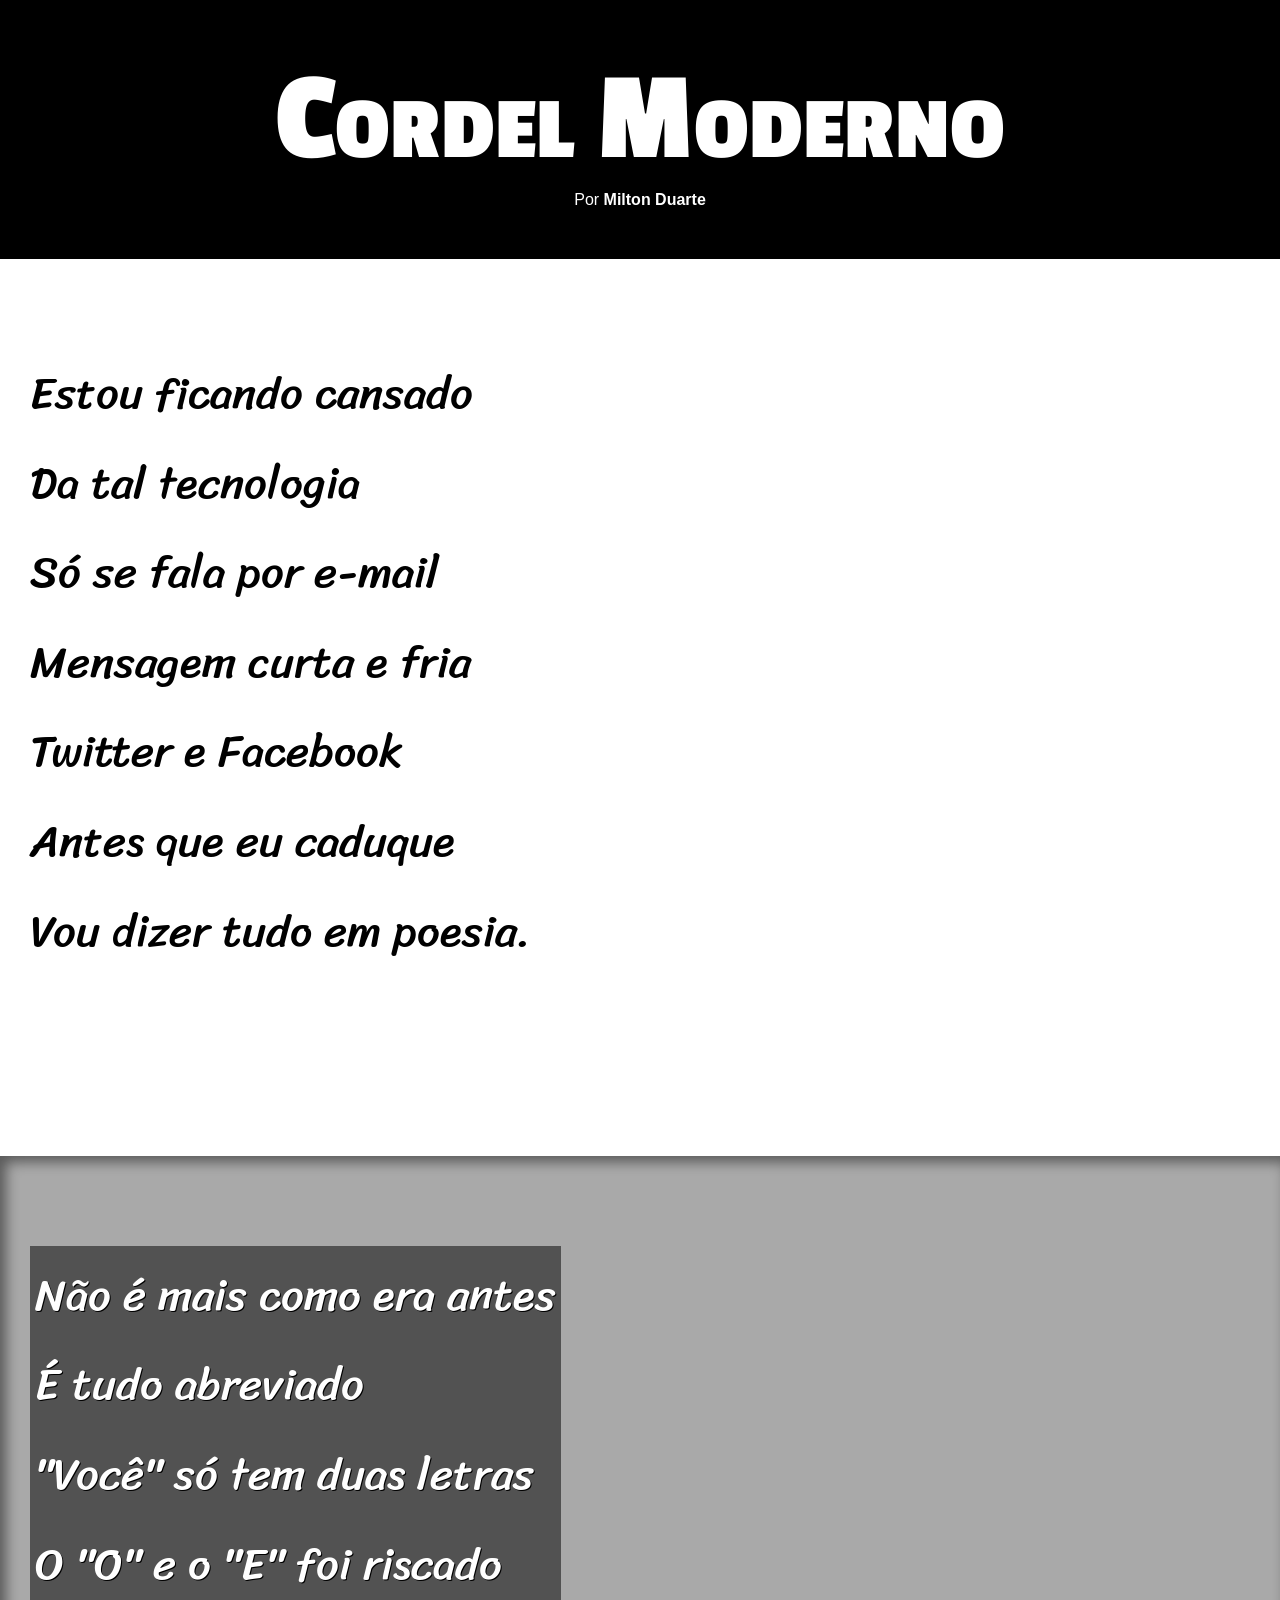
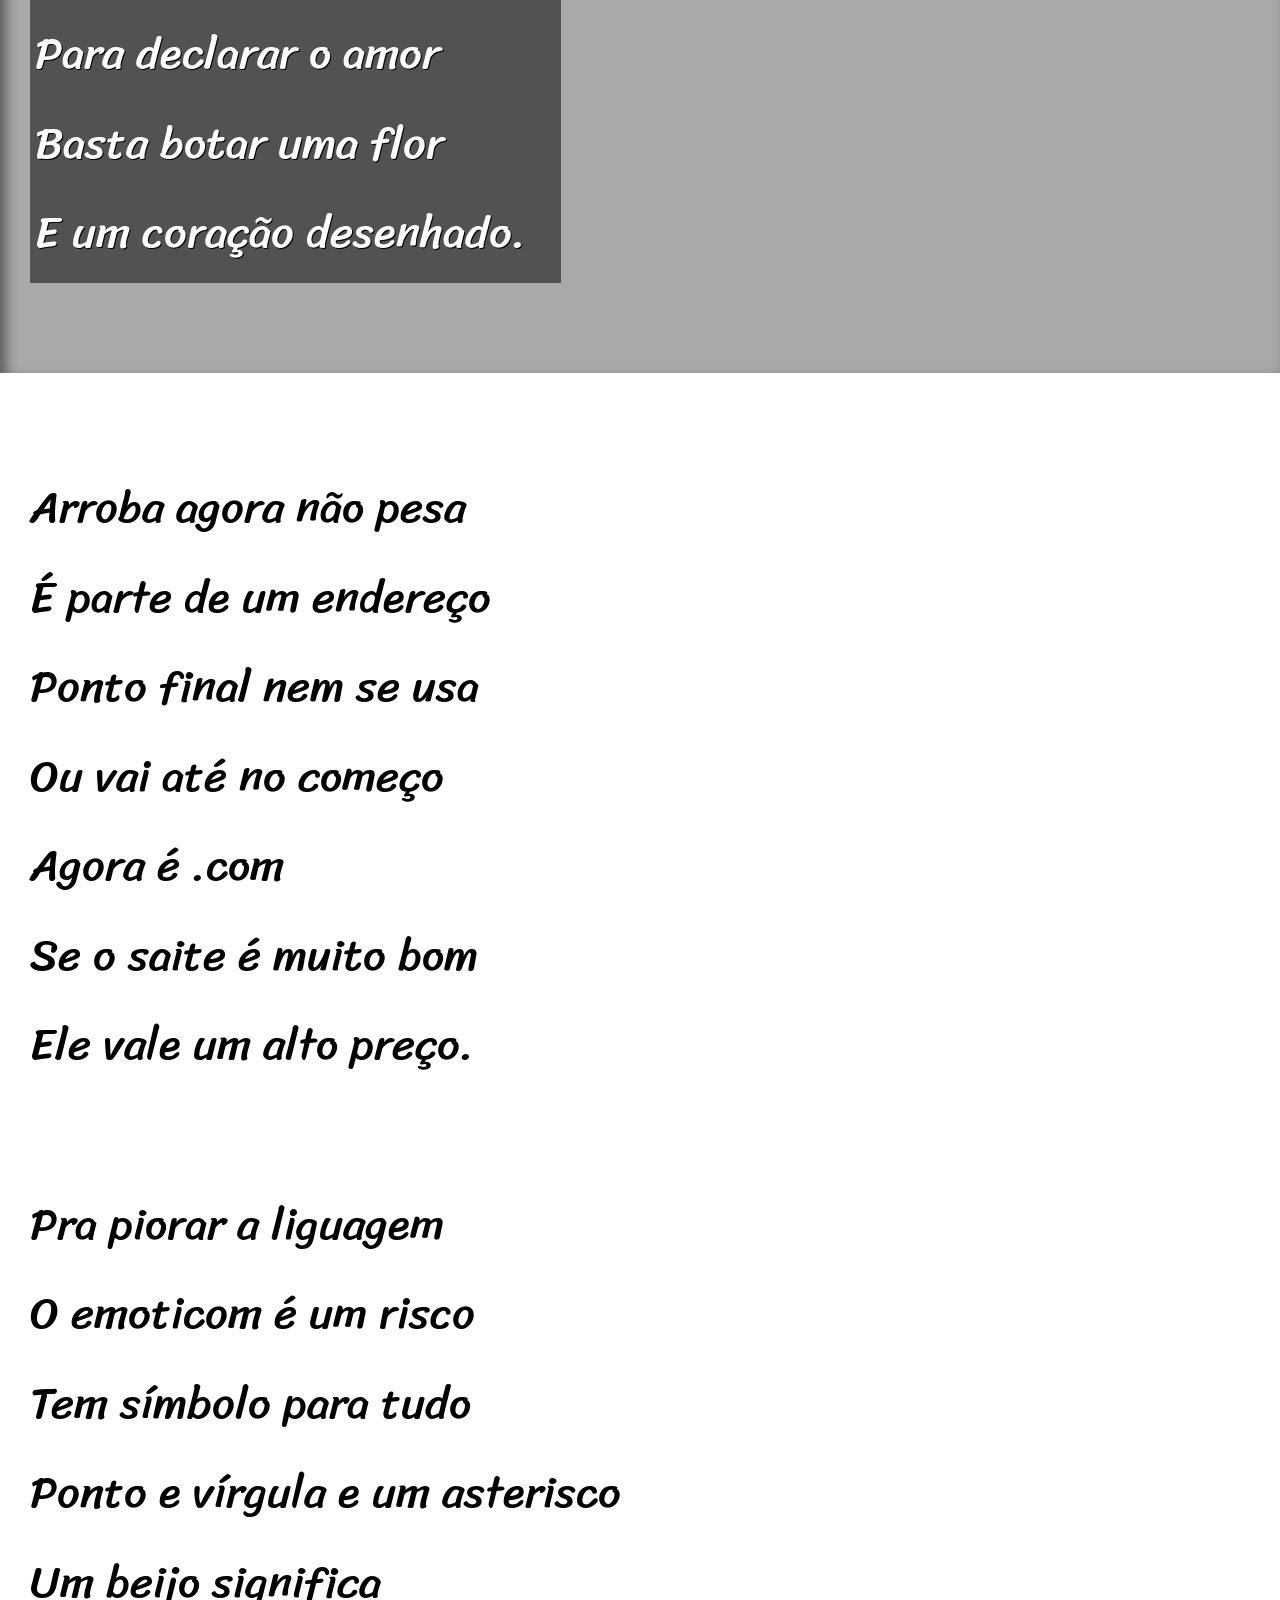
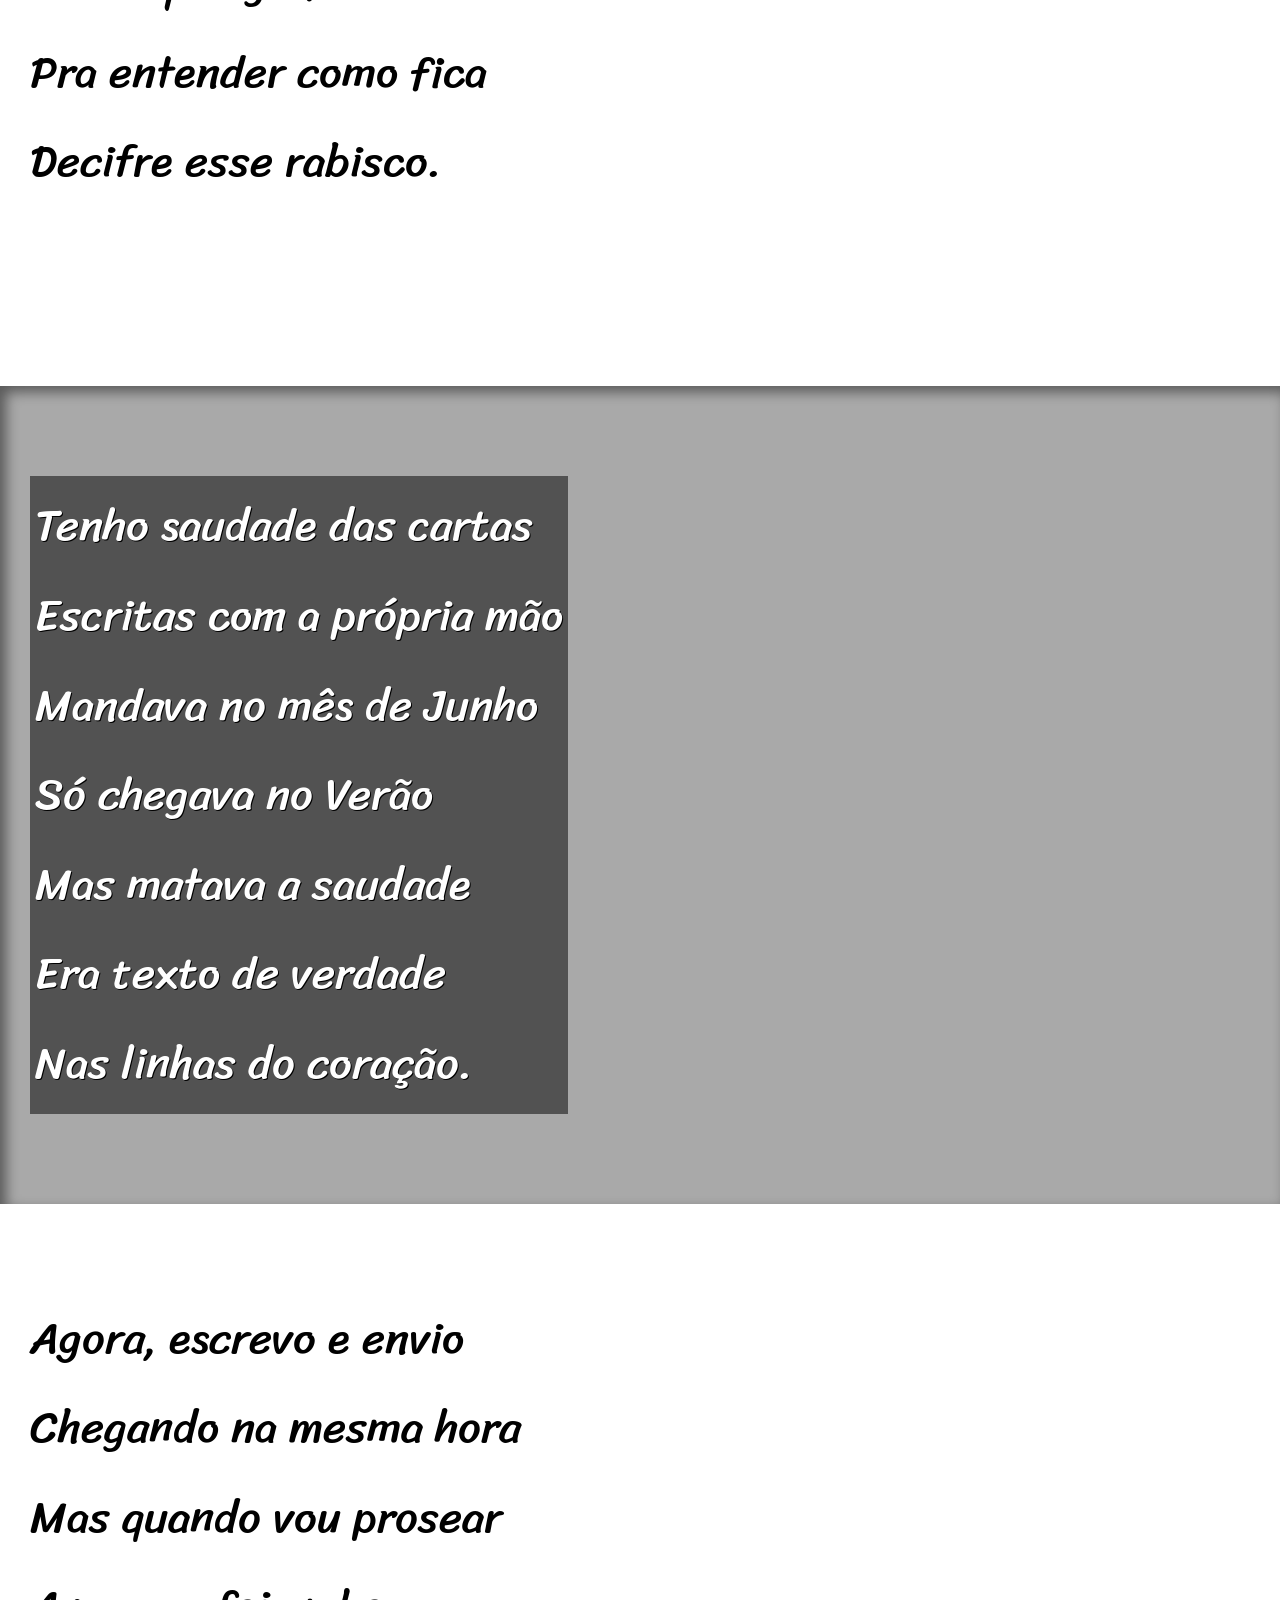
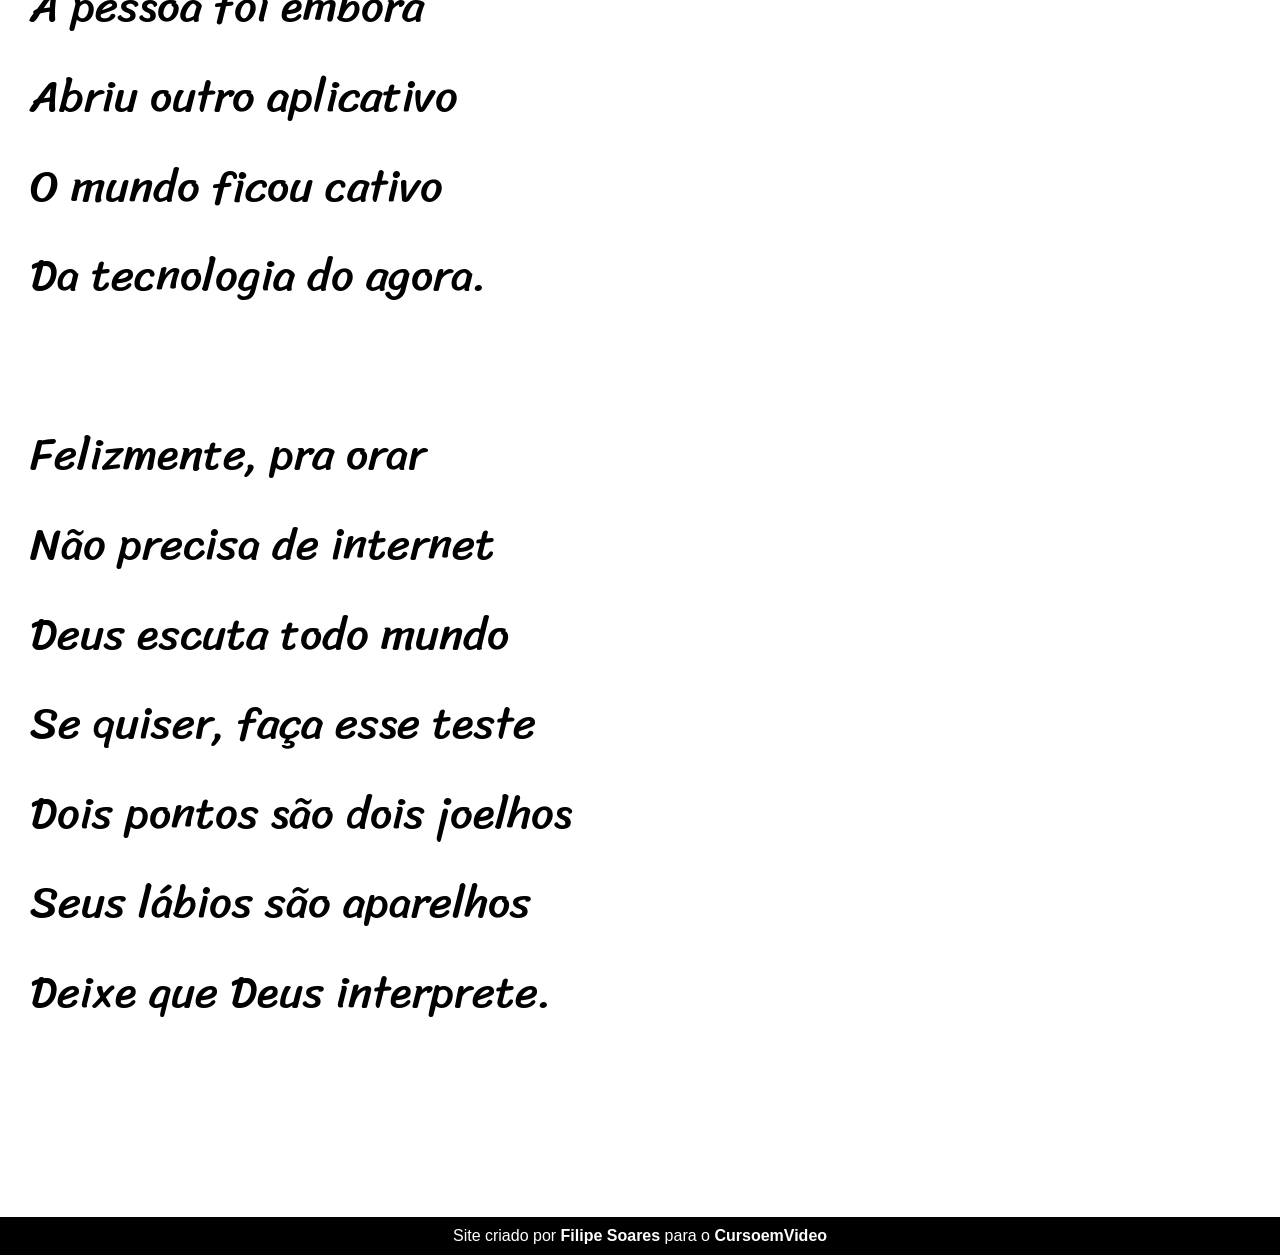
<file: index.html>
<!DOCTYPE html>
<html lang="pt-br">
<head>
    <meta charset="UTF-8">
    <meta name="viewport" content="width=device-width, initial-scale=1.0">
    <title>Cordel Moderno</title>
</head>
<body>
    <header>
        <h1>Cordel Moderno</h1>
        <p>Por <a href="https://www.recantodasletras.com.br/poesias/3186743" target="_blank">Milton Duarte</a></p>
        <link rel="stylesheet" href="estilo/style.css">
    </header>

    <section class="normal">
        <p>
            Estou ficando cansado <br>
            Da tal tecnologia <br>
            Só se fala por e-mail <br>
            Mensagem curta e fria <br>
            Twitter e Facebook <br>
            Antes que eu caduque <br>
            Vou dizer tudo em poesia.
        </p>
    </section>

    <section class="imagem" id="img01">
        <p>
            Não é mais como era antes <br>
            É tudo abreviado <br>
            "Você" só tem duas letras <br>
            O "O" e o "E" foi riscado <br>
            Para declarar o amor <br>
            Basta botar uma flor <br>
            E um coração desenhado.
        </p>
    </section>

    <section class="normal">
        <p>
            Arroba agora não pesa <br>
            É parte de um endereço <br>
            Ponto final nem se usa <br>
            Ou vai até no começo <br>
            Agora é .com <br>
            Se o saite é muito bom <br>
            Ele vale um alto preço. <br>
        </p>
        <p>
            Pra piorar a liguagem <br>
            O emoticom é um risco <br>
            Tem símbolo para tudo <br>
            Ponto e vírgula e um asterisco <br>
            Um beijo significa <br>
            Pra entender como fica <br>
            Decifre esse rabisco.
        </p>
        
    </section>

    <section class="imagem" id="img02">
        <p>
            Tenho saudade das cartas <br>
            Escritas com a própria mão <br>
            Mandava no mês de Junho <br>
            Só chegava no Verão <br>
            Mas matava a saudade <br>
            Era texto de verdade <br>
            Nas linhas do coração.
        </p>
    </section>

    <section class="normal">
        <p>
            Agora, escrevo e envio <br>
            Chegando na mesma hora <br>
            Mas quando vou prosear <br>
            A pessoa foi embora <br>
            Abriu outro aplicativo <br>
            O mundo ficou cativo <br>
            Da tecnologia do agora. <br>
        </p>
        <p>
            Felizmente, pra orar <br>
            Não precisa de internet <br>
            Deus escuta todo mundo <br>
            Se quiser, faça esse teste <br>
            Dois pontos são dois joelhos <br>
            Seus lábios são aparelhos <br>
            Deixe que Deus interprete.
        </p>
    </section>

    <footer>
        Site criado por <a href="https://github.com/filipelonely" target="_blank">Filipe Soares</a> para o <a href="https://www.cursoemvideo.com" target="_blank">CursoemVideo</a>
    </footer>
</body>
</html>
</file>
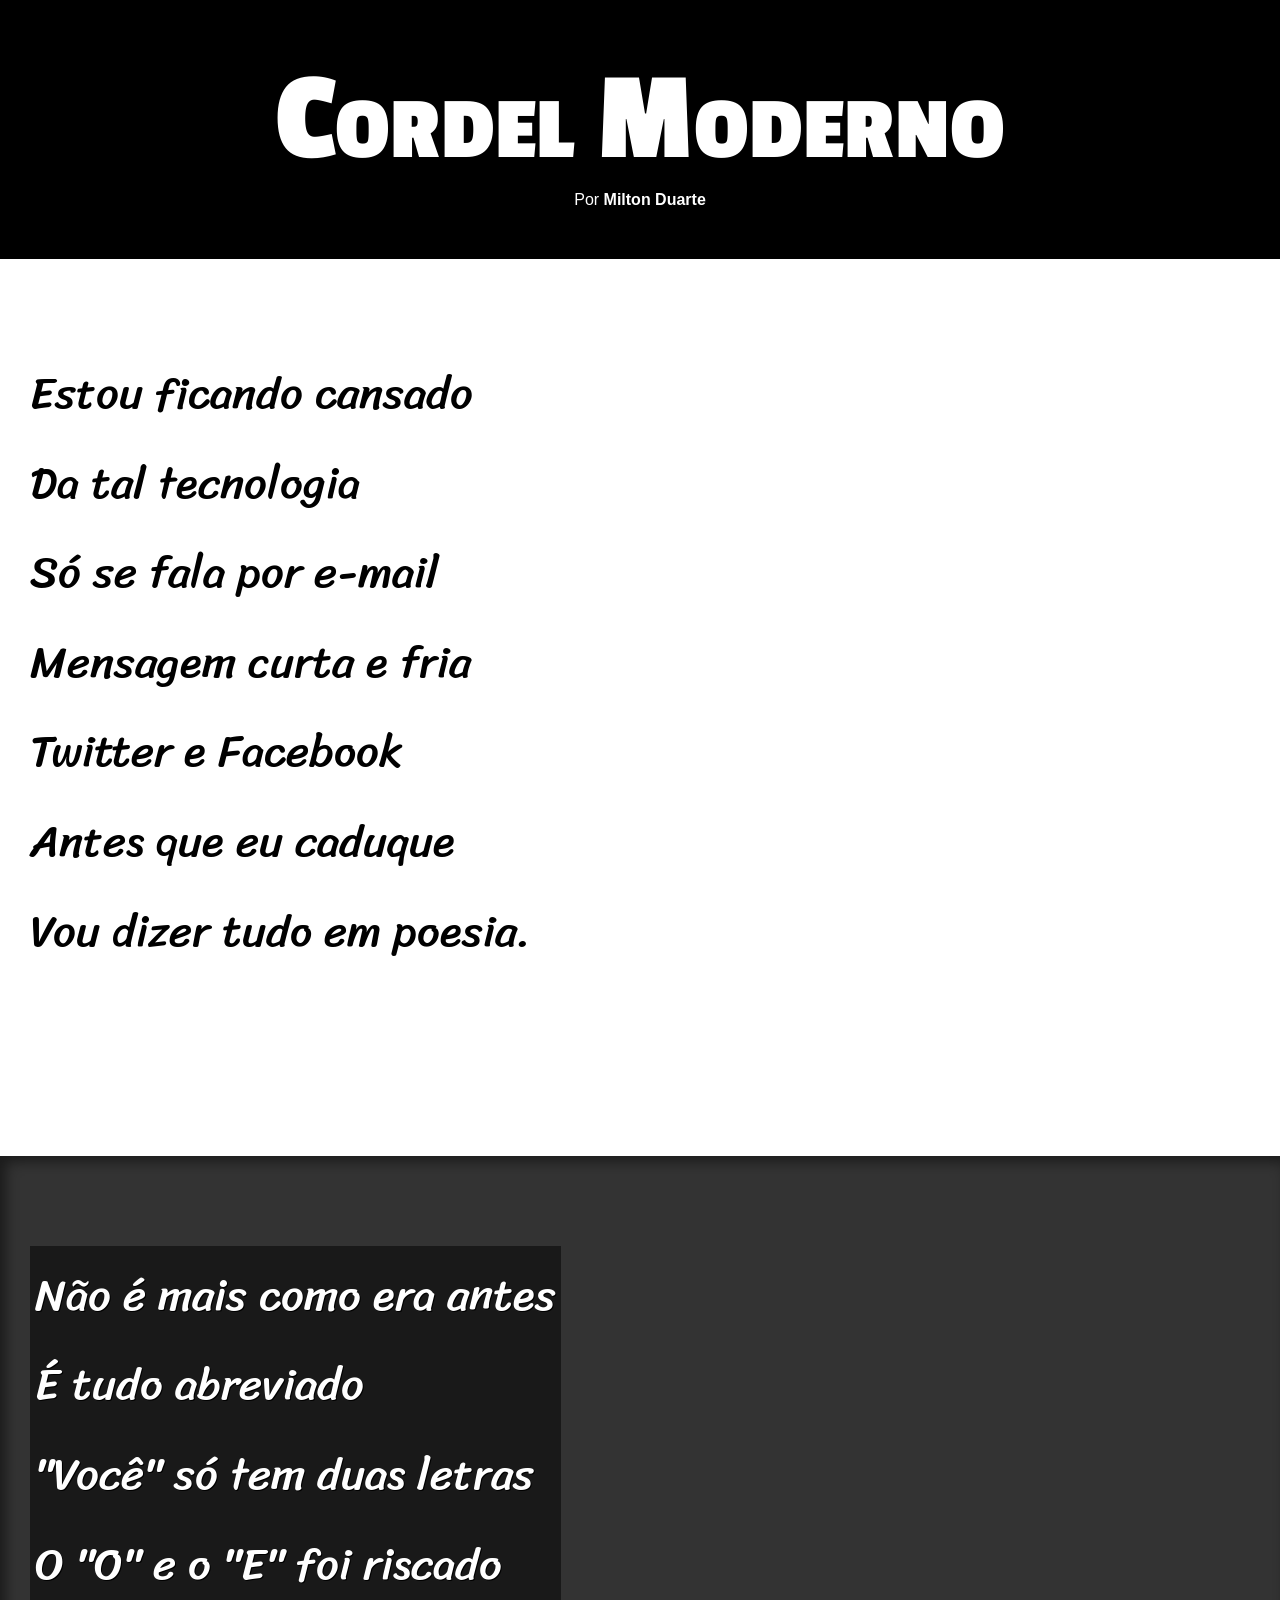
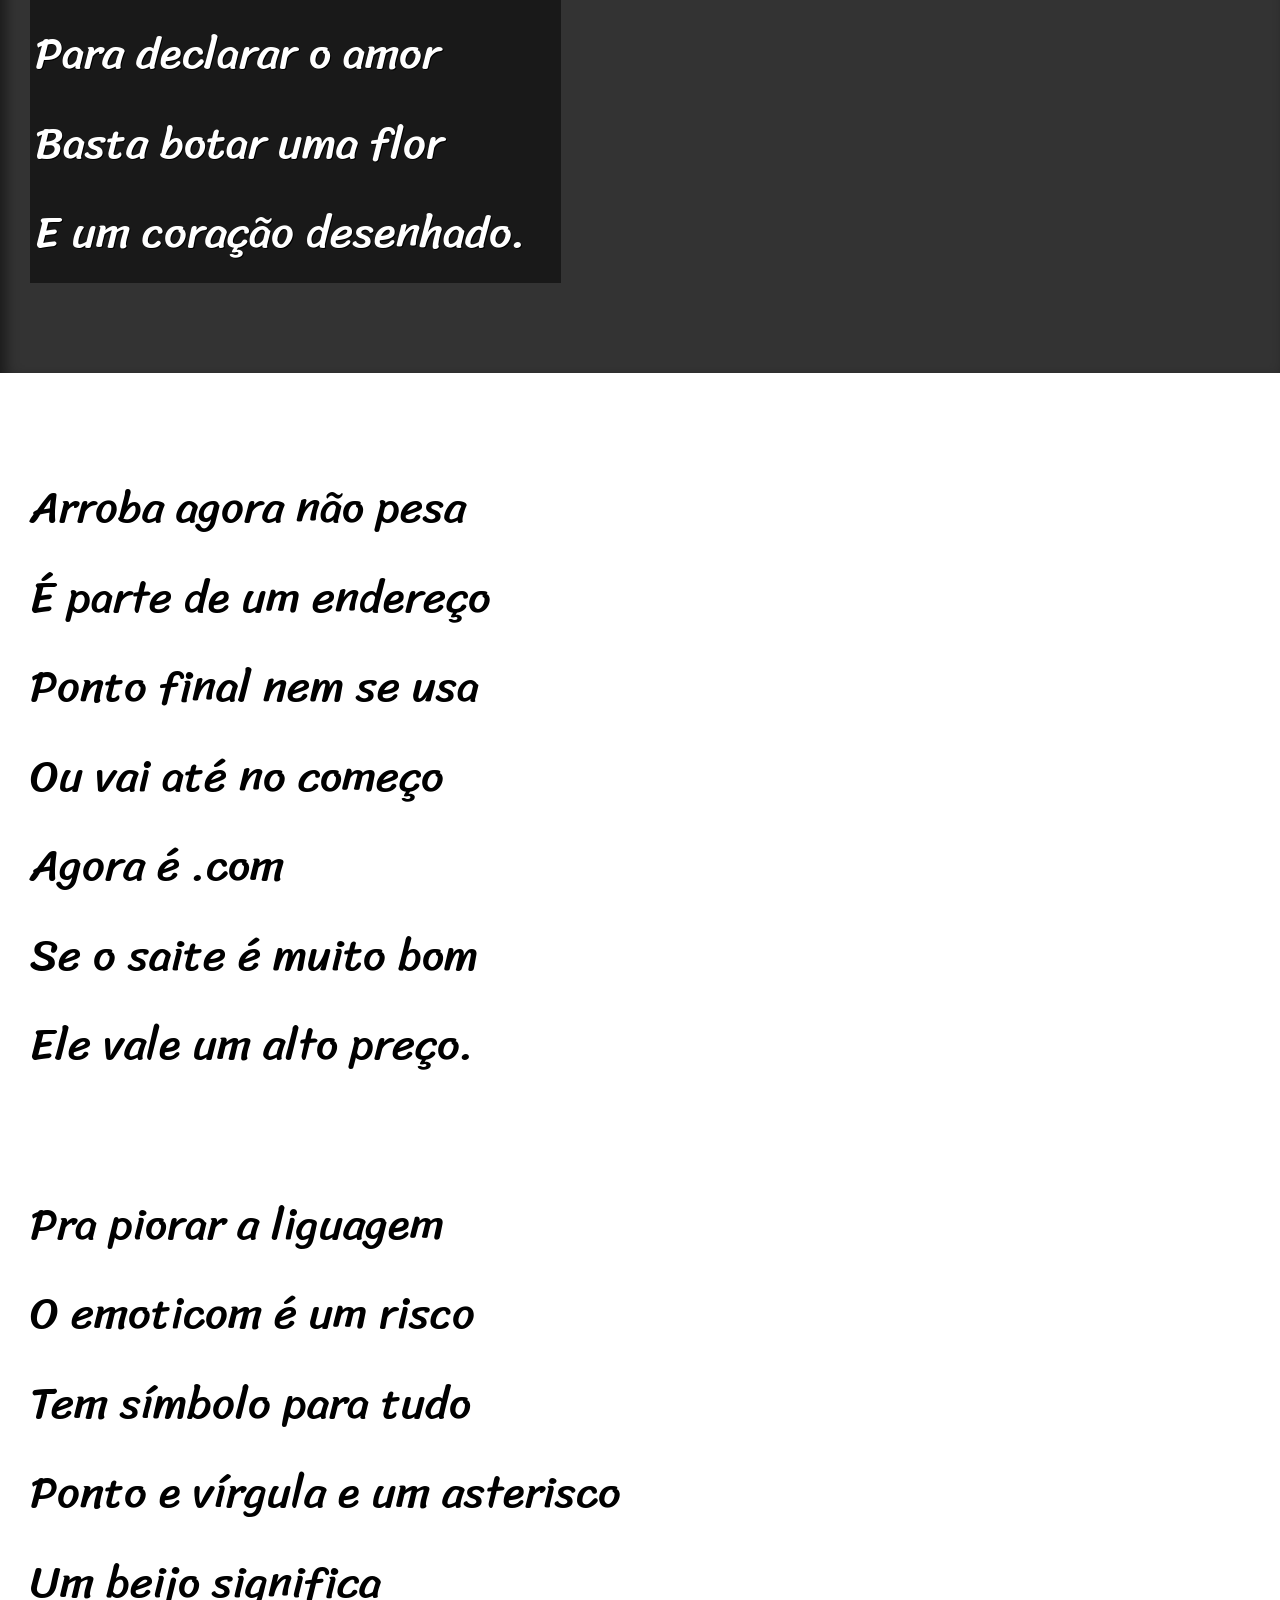
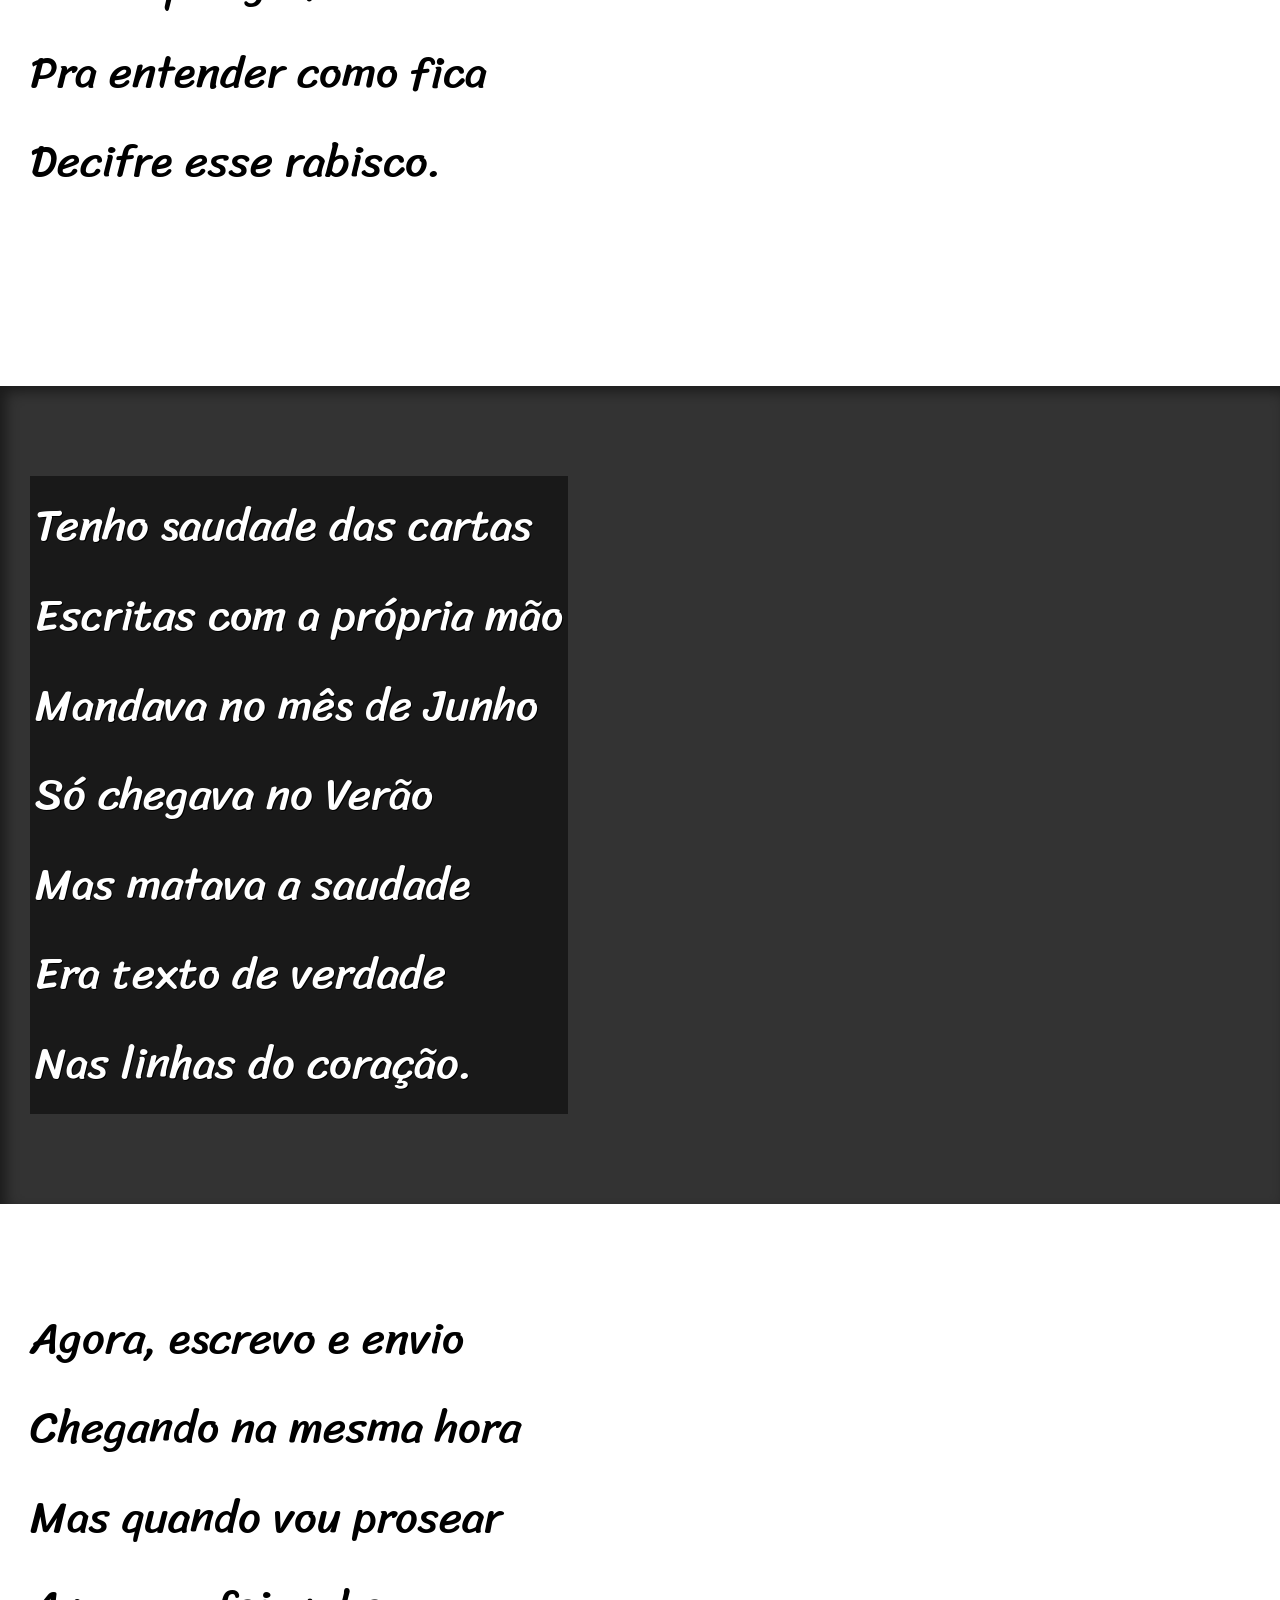
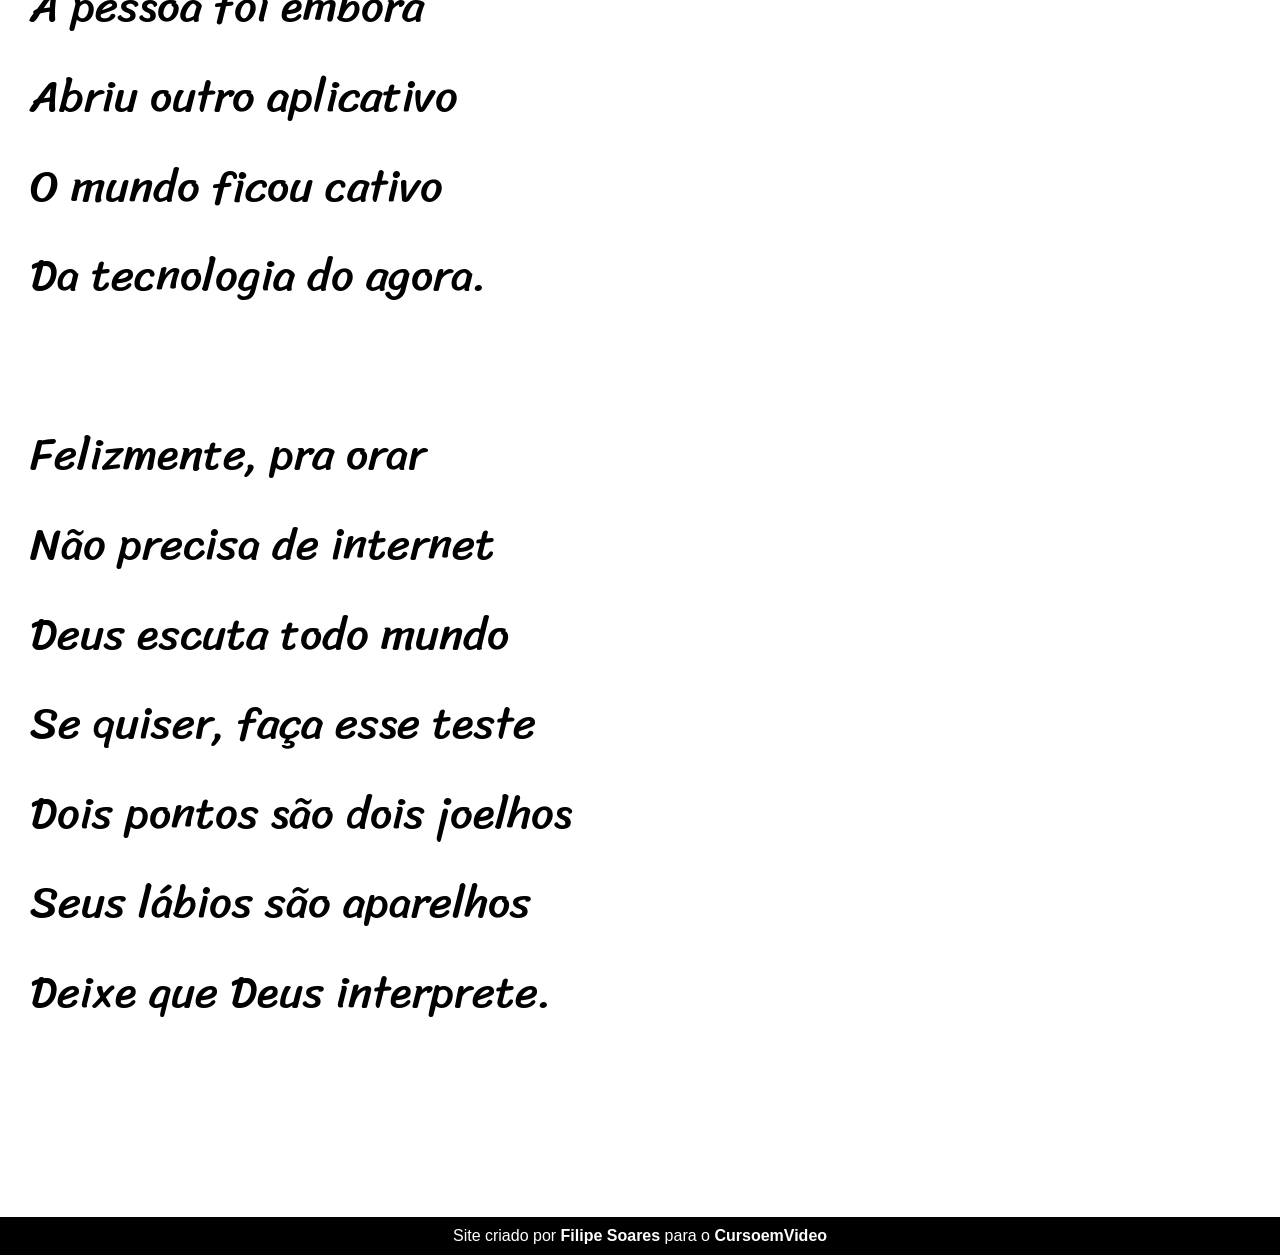
<file: cordel.html>
<!DOCTYPE html>
<html lang="pt-br">
<head>
    <meta charset="UTF-8">
    <meta http-equiv="X-UA-Compatible" content="IE=edge">
    <meta name="viewport" content="width=device-width, initial-scale=1.0">
    <title>Cordel Moderno</title>
    <link rel="stylesheet" href="style.css">
</head>
<body>
    <header>
        <h1>Cordel Moderno</h1>
        <p>Por <a href="https://www.recantodasletras.com.br/poesias/3186743" target="_blank">Milton Duarte</a></p>
    </header>

    <section class="normal">
        <p>
            Estou ficando cansado <br>
            Da tal tecnologia <br>
            Só se fala por e-mail <br>
            Mensagem curta e fria <br>
            Twitter e Facebook <br>
            Antes que eu caduque <br>
            Vou dizer tudo em poesia.
        </p>
    </section>

    <section class="imagem" id="img01">
        <p>
            Não é mais como era antes <br>
            É tudo abreviado <br>
            "Você" só tem duas letras <br>
            O "O" e o "E" foi riscado <br>
            Para declarar o amor <br>
            Basta botar uma flor <br>
            E um coração desenhado.
        </p>
    </section>

    <section class="normal">
        <p>
            Arroba agora não pesa <br>
            É parte de um endereço  <br>
            Ponto final nem se usa <br>
            Ou vai até no começo <br>
            Agora é .com <br>
            Se o saite é muito bom <br>
            Ele vale um alto preço.
        </p>

         <p>
            Pra piorar a liguagem <br>
            O emoticom é um risco <br>
            Tem símbolo para tudo <br>
            Ponto e vírgula e um asterisco <br>
            Um beijo significa <br>
            Pra entender como fica <br>
            Decifre esse rabisco.
         </p>
    </section>

    <section class="imagem" id="img02">
        <p>
            Tenho saudade das cartas <br>
            Escritas com a própria mão <br>
            Mandava no mês de Junho <br>
            Só chegava no Verão <br>
            Mas matava a saudade <br>
            Era texto de verdade <br>
            Nas linhas do coração.
        </p>
    </section>

    <section class="normal">
        <p>
            Agora, escrevo e envio <br>
            Chegando na mesma hora <br>
            Mas quando vou prosear <br>
            A pessoa foi embora <br>
            Abriu outro aplicativo <br>
            O mundo ficou cativo <br>
            Da tecnologia do agora.
        </p> 

        <p>
            Felizmente, pra orar <br>
            Não precisa de internet <br>
            Deus escuta todo mundo <br>
            Se quiser, faça esse teste <br>
            Dois pontos são dois joelhos <br>
            Seus lábios são aparelhos <br>
            Deixe que Deus interprete.
        </p>
    </section>

    <footer>
        <p>Site criado por <a href="#">Filipe Soares</a> para o <a href="https://www.CursoemVideo.com" target="_blank">CursoemVideo</a></p>
    </footer>
</body>
</html>
</file>
<file: estilo/style.css>
@charset  "UTF-8";

@import url('https://fonts.googleapis.com/css2?family=Passion+One&family=Sriracha&display=swap');

:root {
    --font1: Verdana, Geneva, Tahoma, sans-serif;
    --font2: "Passion One", cursive;
    --font3: "Sriracha", cursive;
}

* {
    margin: 0px;
    padding: 0px;
}

html, body {
    min-height: 100vh;
    background-color: darkgray;
    font-family: var(--font1);
    font-size: 1em;
}

header {
    background-color: black ;
    color: white;
    text-align: center;
}

header h1 {
    padding-top: 50px;
    font-variant: small-caps;
    font-family: var(--font2);
    font-size: 10vw;
}

header p {
    padding-bottom: 50px;
}

a {
    color: white;
    text-decoration: none;
    font-weight: bolder;
}

a:hover {
    text-decoration: underline;
}

section {
    padding-top: 10vh;
    padding-bottom: 10vh;
    line-height: 2em;
    padding-left: 30px;
    font-family: var(--font3);
    font-size: 3.5vw;
}

section > p {
    padding-bottom: 2em;
}

section.normal {
    background-color: white;
    color: black;
}

section.imagem {
    background-color: rgb(51, 51, 51);
    color: white;
    box-shadow: inset 6px 6px 13px 0px rgba(0, 0, 0, 0.473);
    background-size: cover;
    background-attachment: fixed;
}

section#img01 {
    background-image: url("../imagens/background001.jpg");
    background-position: right center;
}

section#img02 {
    background-image: url("../imagens/background002.jpg");
}

section.imagem > p {
    background-color: rgba(0, 0, 0, 0.514);
    display: inline-block;
    padding: 5px;
    text-shadow: 1px 1px 0px black;
}
footer {
    background-color: black;
    color: white;
    text-align: center;
    padding: 10px;
}
</file>
<file: style.css>
@charset "UTF-8";

@import url('https://fonts.googleapis.com/css2?family=Sriracha&display=swap');
@import url('https://fonts.googleapis.com/css2?family=Passion+One:wght@400;700;900&display=swap');

:root {
    --fonte01: Verdana, Geneva, Tahoma, sans-serif;
    --fonte02: 'Passion One', cursive;
    --fonte03: 'Sriracha', cursive;
}

* {
    padding: 0px;
    margin: 0px;
    font-size: 1em;
}


html, body {
    min-height: 100vh; /*100%*/
    background-color: darkgrey;
    font-family: var(--fonte01);
}

header {
    background-color: black;
    color: white;
    text-align: center;
    padding: 50px 0px 50px 0px;
}

header > h1 {
    font-family: var(--fonte02);
    font-weight: 700;
    font-size: 10vw;
    font-variant:small-caps;
}

header > p {
    font-family: var(--fonte01);
}

header a, footer a {
    color: white;
    text-decoration: none;
    font-weight: bolder;
}

header a:hover, footer a:hover {
    text-decoration: underline;
}

section {
    padding-top: 10vh;
    padding-bottom: 10vh;
    line-height: 2em;
    padding-left: 30px;
    font-family: var(--fonte03);
    font-size: 3.5vw;
}

section > p {
    padding-bottom: 2em;
}

section.normal {
    background-color: white;
    color: black;
}

section.imagem {
    background-attachment: fixed;
    background-repeat: no-repeat;
    background-size: cover;
    background-color: rgb(51, 51, 51);
    color: white;
    box-shadow: inset 6px 6px 13px 0px rgba(0, 0, 0, 0.473);
}

section.imagem > p {
    display:inline-block;
    padding: 5px;
    background-color: rgba(0, 0, 0, 0.514);
    text-shadow: 1px 1px 0px black;
}

section#img01 {
    background-image: url('imagens/background001.jpg');
    background-position: right center;
}

section#img02 {
    background-image: url('imagens/background002.jpg');
    background-position: right center;
}

footer {
    background-color: black;
    color: white;
    text-align: center;
    padding: 10px;
}
</file>
